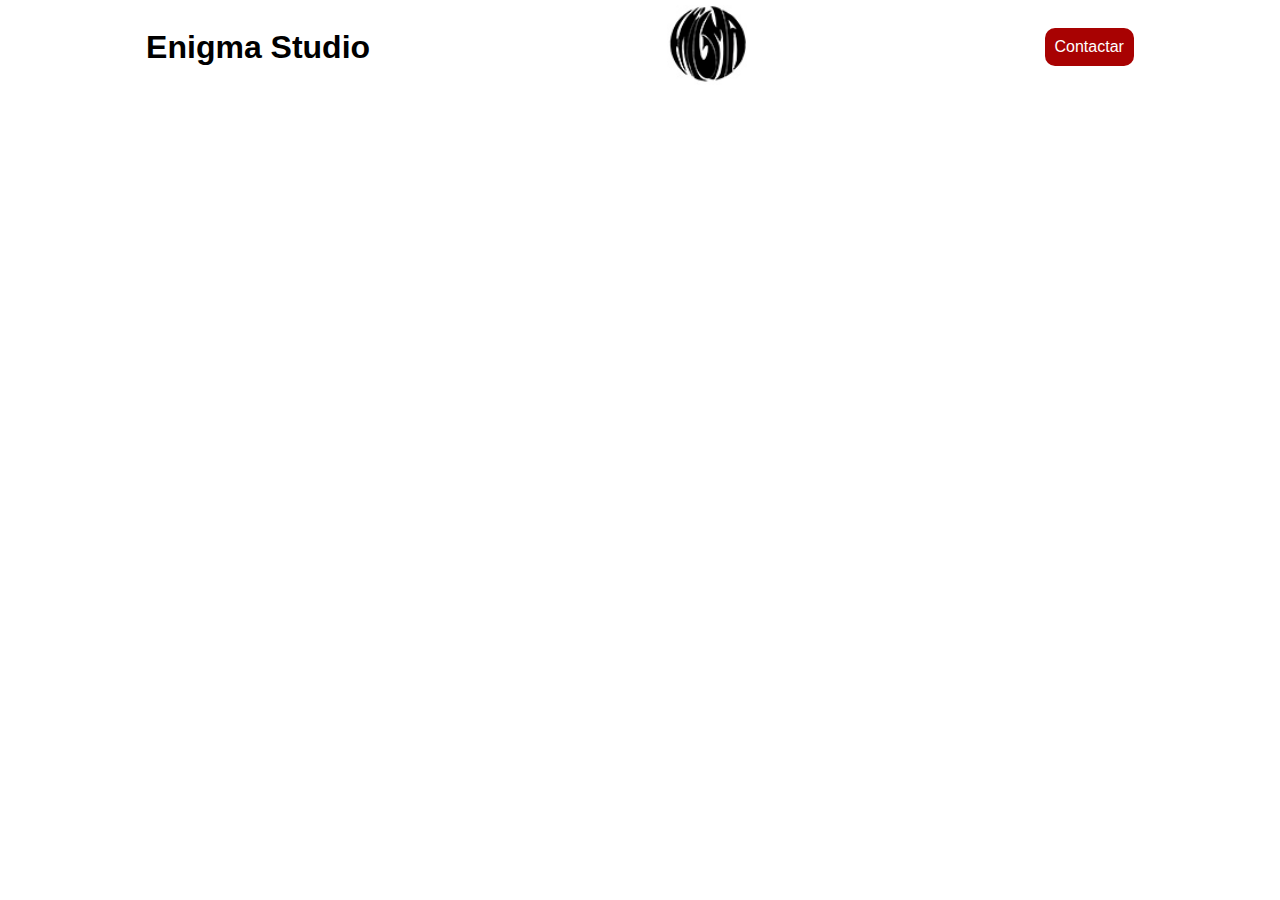
<file: anuncio.html>
<!doctype html>
<html lang="">
<head>
    <meta charset="UTF-8">
    <meta name="viewport"
          content="width=device-width, user-scalable=no, initial-scale=1.0, maximum-scale=1.0, minimum-scale=1.0">
    <meta http-equiv="X-UA-Compatible" content="ie=edge">
    <title>Anuncio || Enigma Studio</title>

    <style>
        body {
            font-family: "Poppins", sans-serif;
            margin: 0;
        }
        .cajaanuncio h2 {
            font-family: "Poppins", sans-serif;
            font-weight: 800;
            font-style: normal;
            width: 40%;
            font-size: 25px;
            margin: 0;
            padding: 5px;
        }

        .cajaanuncio {
            display: flex;
            flex-flow: wrap;
            align-items: center;
            background-color: white;
            justify-content: space-around;
        }
        .logo img {
            height: 80px;
            margin: 5px;
        }

        .botonanuncio {
            display: block;
            padding: 10px;
            border-radius: 10px;
            text-decoration: none;
            color: white;
            background: #A80202;
        }

        @media (max-width: 727px) {
            .cajaanuncio {
                text-align: center;
                height: 100vh;
                align-content: center;
            }
            .cajaanuncio h2 {
                font-family: "Poppins", sans-serif;
                font-weight: 800;
                font-style: normal;
                width: 100%;
                font-size: 35px;
                margin: 0;
                padding: 20px 10px;
                box-sizing: border-box;
            }
            .logo img {
                height: 120px;
                margin: 5px;
            }
            .logo {
                width: 100%;
            }
        }
    </style>
</head>
<body>
    <div class="cajaanuncio">
        <h1>Enigma Studio</h1>
        <a href="index.html" class="logo" ><img src="imagenes/Logoenigma.jpeg" alt=""></a>
        <a href="index.html" class="botonanuncio">Contactar</a>
    </div>
</body>
</html>
</file>
